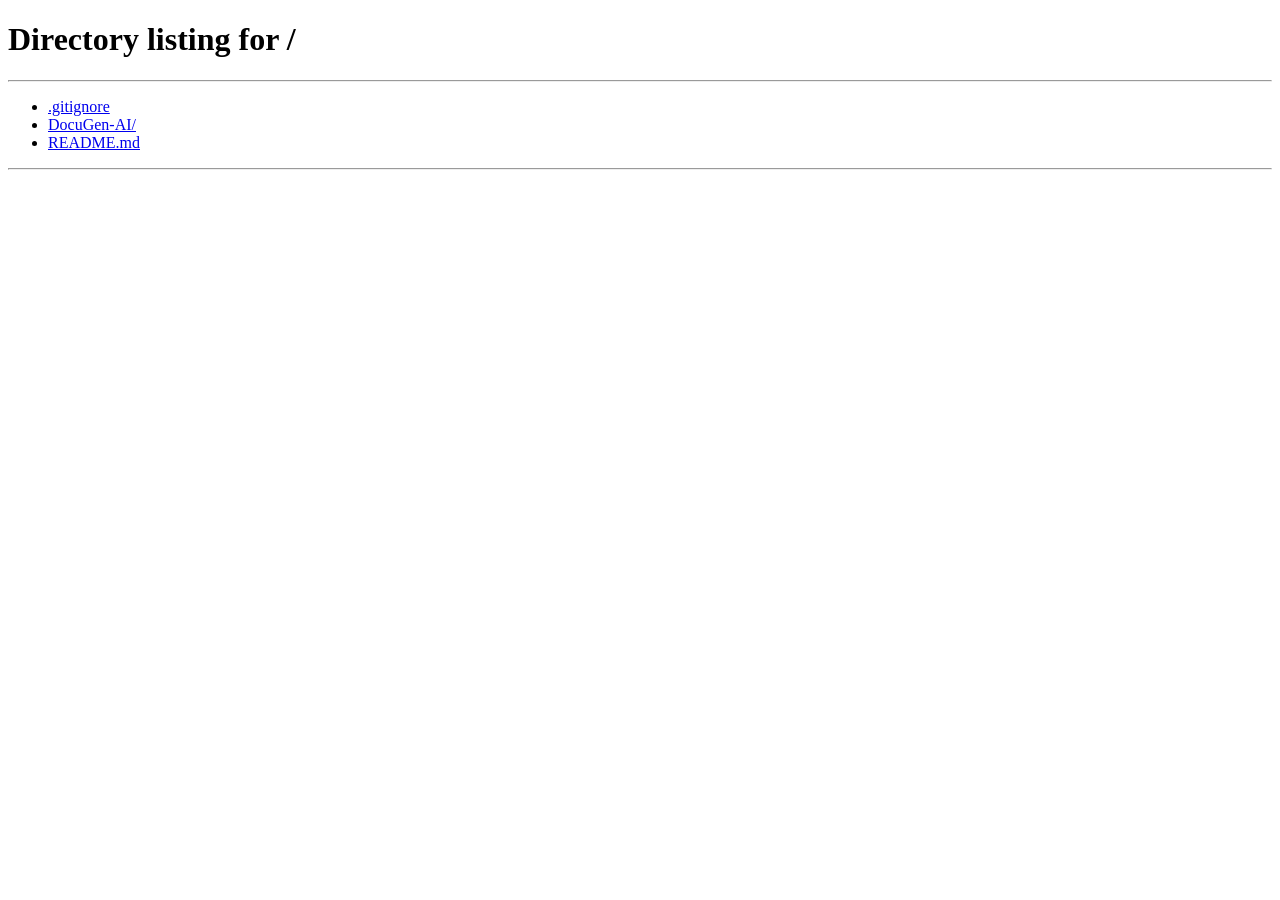
<file: DocuGen-AI/frontend/about.html>
<!DOCTYPE html>
<html lang="en">
<head>
  <meta charset="UTF-8">
  <meta http-equiv="refresh" content="0; url=/#about">
  <title>DocuGen AI - About</title>
  <script>
    window.location.href = "/";
  </script>
</head>
<body>
  <p>Redirecting to <a href="/">DocuGen AI About</a>...</p>
</body>
</html>
</file>
